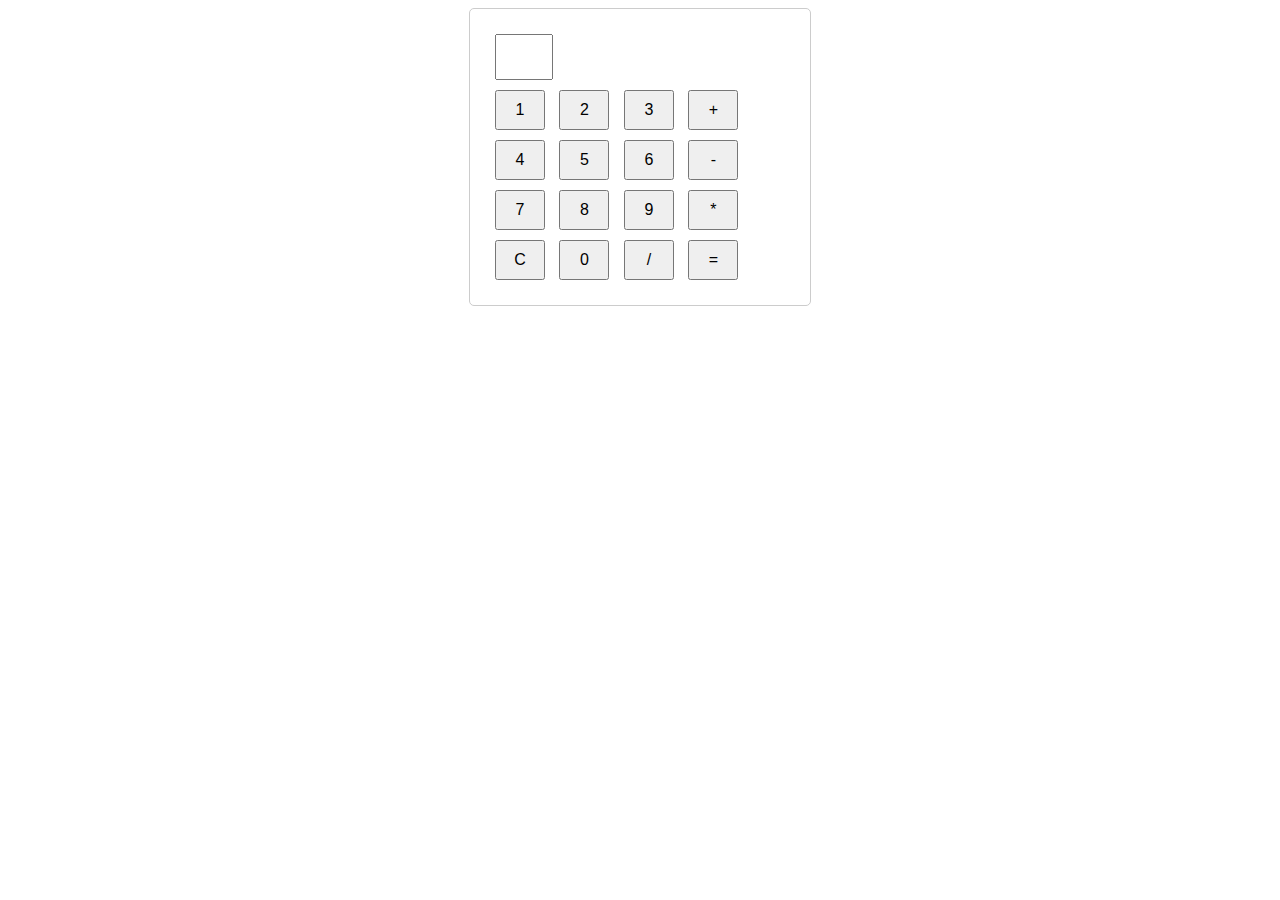
<file: Cloud Vandana Assignment/HTML/index.html>
<!DOCTYPE html>
<html>
<head>
    <title>Simple Calculator</title>
    <style>
        body {
            font-family: Arial, sans-serif;
        }

        .calculator {
            width: 300px;
            margin: 0 auto;
            border: 1px solid #ccc;
            padding: 20px;
            border-radius: 5px;
        }

        .calculator input[type="text"], .calculator input[type="button"] {
            width: 50px;
            height: 40px;
            margin: 5px;
            font-size: 16px;
        }
    </style>
</head>
<body>
    <div class="calculator">
        <input type="text" id="display" readonly>
        <br>
        <input type="button" value="1" onclick="appendToDisplay('1')">
        <input type="button" value="2" onclick="appendToDisplay('2')">
        <input type="button" value="3" onclick="appendToDisplay('3')">
        <input type="button" value="+" onclick="appendToDisplay('+')">
        <br>
        <input type="button" value="4" onclick="appendToDisplay('4')">
        <input type="button" value="5" onclick="appendToDisplay('5')">
        <input type="button" value="6" onclick="appendToDisplay('6')">
        <input type="button" value="-" onclick="appendToDisplay('-')">
        <br>
        <input type="button" value="7" onclick="appendToDisplay('7')">
        <input type="button" value="8" onclick="appendToDisplay('8')">
        <input type="button" value="9" onclick="appendToDisplay('9')">
        <input type="button" value="*" onclick="appendToDisplay('*')">
        <br>
        <input type="button" value="C" onclick="clearDisplay()">
        <input type="button" value="0" onclick="appendToDisplay('0')">
        <input type="button" value="/" onclick="appendToDisplay('/')">
        <input type="button" value="=" onclick="calculate()">
    </div>

    <script>
        function appendToDisplay(value) {
            document.getElementById("display").value += value;
        }

        function clearDisplay() {
            document.getElementById("display").value = '';
        }

        function calculate() {
            try {
                document.getElementById("display").value = eval(document.getElementById("display").value);
            } catch (e) {
                document.getElementById("display").value = 'Error';
            }
        }
    </script>
</body>
</html>
</file>
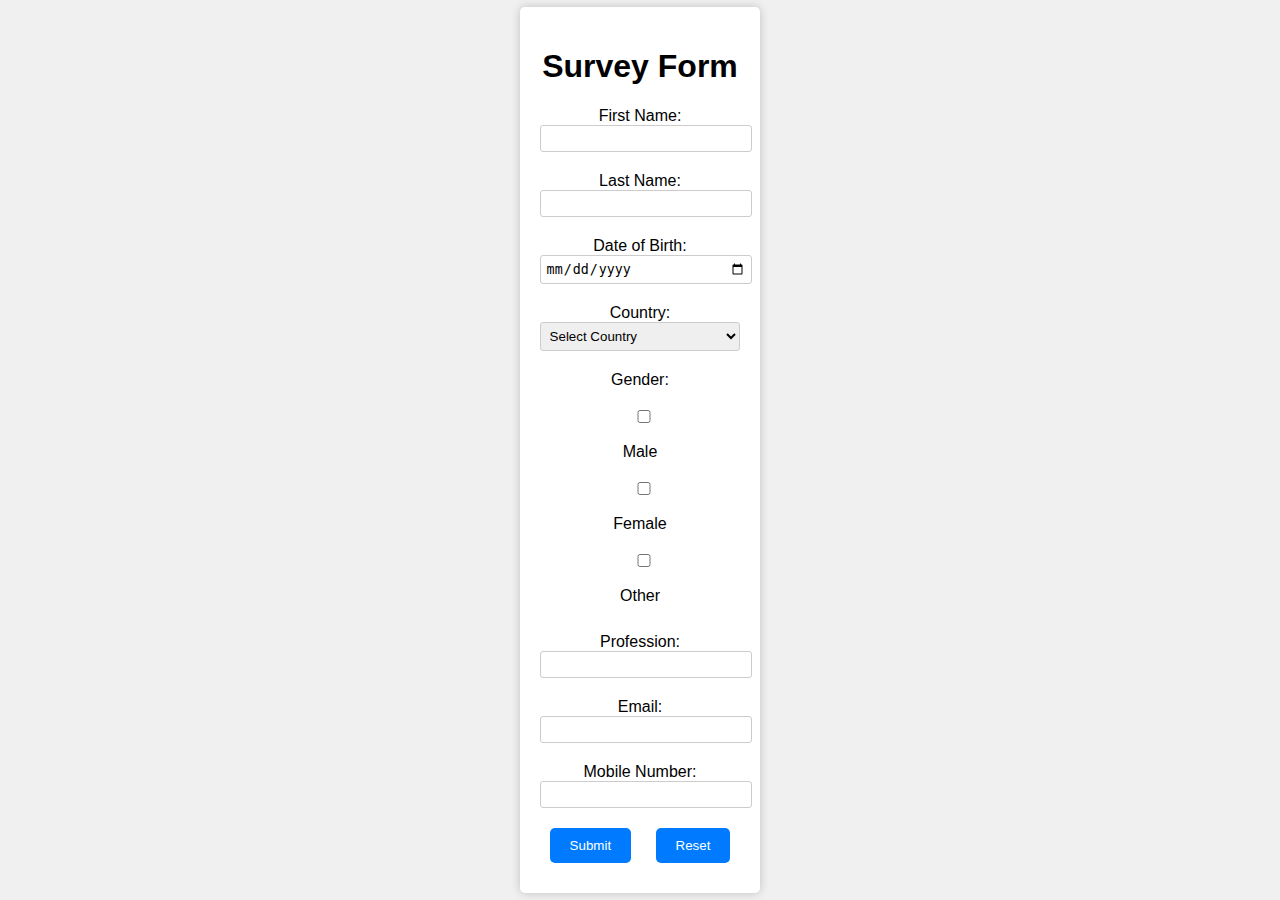
<file: Cloud Vandana Assignment/HTML/Assignment B/index.html>
<!DOCTYPE html>
<html lang="en">
<head>
    <meta charset="UTF-8">
    <meta name="viewport" content="width=device-width, initial-scale=1.0">
    <link rel="stylesheet" href="styles.css">
    <title>Survey Form</title>
</head>
<body>
    <div class="container">
        <h1>Survey Form</h1>
        <form id="surveyForm">
            <label for="firstName">First Name:</label>
            <input type="text" id="firstName" required><br>

            <label for="lastName">Last Name:</label>
            <input type="text" id="lastName" required><br>

            <label for="dob">Date of Birth:</label>
            <input type="date" id="dob" required><br>

            <label for="country">Country:</label>
            <select id="country" required>
                <option value="">Select Country</option>
                <option value="USA">USA</option>
                <option value="Canada">Canada</option>
                <option value="UK">UK</option>
                <!-- Add more countries as needed -->
            </select><br>

            <label>Gender:</label><br>
            <input type="checkbox" id="male" name="gender" value="Male"> <label for="male">Male</label><br>
            <input type="checkbox" id="female" name="gender" value="Female"> <label for="female">Female</label><br>
            <input type="checkbox" id="other" name="gender" value="Other"> <label for="other">Other</label><br>

            <label for="profession">Profession:</label>
            <input type="text" id="profession" required><br>

            <label for="email">Email:</label>
            <input type="email" id="email" required><br>

            <label for="mobile">Mobile Number:</label>
            <input type="tel" id="mobile" required><br>

            <button type="button" id="submitBtn">Submit</button>
            <button type="button" id="resetBtn">Reset</button>
        </form>
    </div>
    <script src="script.js"></script>
</body>
</html>
</file>
<file: Cloud Vandana Assignment/HTML/Assignment B/styles.css>
body {
    font-family: Arial, sans-serif;
    background-color: #f0f0f0;
    margin: 0;
    padding: 0;
    display: flex;
    justify-content: center;
    align-items: center;
    height: 100vh;
}

.container {
    text-align: center;
    background-color: #fff;
    padding: 20px;
    border-radius: 5px;
    box-shadow: 0 0 10px rgba(0, 0, 0, 0.2);
}

label {
    display: block;
    margin-top: 10px;
}

input, select {
    width: 100%;
    padding: 5px;
    border: 1px solid #ccc;
    border-radius: 3px;
    margin-bottom: 10px;
}

button {
    padding: 10px 20px;
    background-color: #007BFF;
    color: #fff;
    border: none;
    cursor: pointer;
    border-radius: 5px;
    margin: 10px;
}

button:hover {
    background-color: #0056b3;
}
</file>
